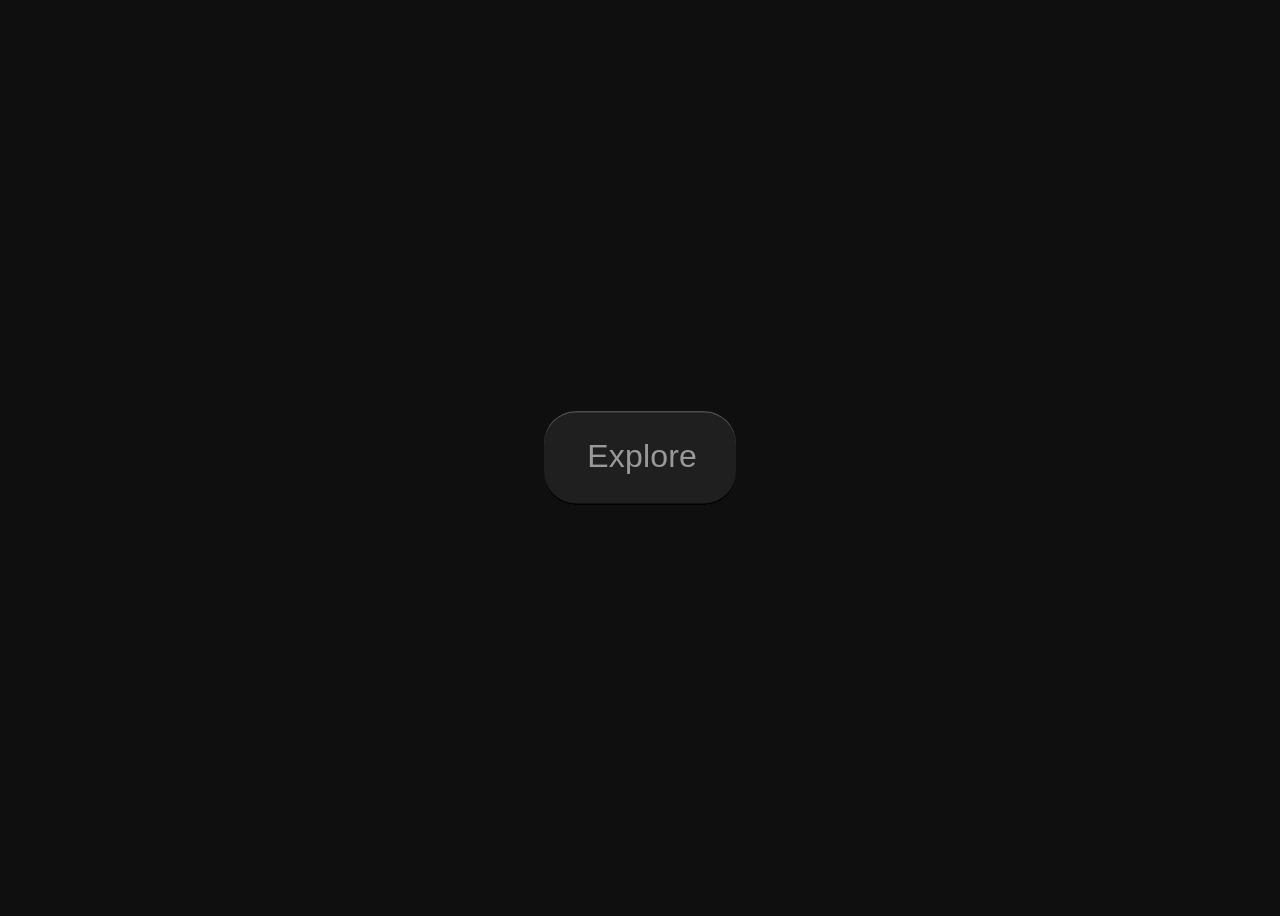
<file: temp-galaxy-ref/index.html>
<!DOCTYPE html>
<html lang="en">
<head>
    <meta charset="UTF-8">
    <meta name="viewport" content="width=device-width, initial-scale=1.0">
    <title>2026-02-28-cosmic-3d-galaxy-button</title>
    <link rel="stylesheet" href="style.css">
</head>
<body>
<div class="galaxy-button">
  <button>
    <span class="spark"></span>
    <span class="backdrop"></span>
    <span class="galaxy__container">
      <span class="star star--static"></span>
      <span class="star star--static"></span>
      <span class="star star--static"></span>
      <span class="star star--static"></span>
    </span>
    <span class="galaxy">
      <span class="galaxy__ring">
        <span class="star"></span>
        <span class="star"></span>
        <span class="star"></span>
        <span class="star"></span>
        <span class="star"></span>
        <span class="star"></span>
        <span class="star"></span>
        <span class="star"></span>
        <span class="star"></span>
        <span class="star"></span>
        <span class="star"></span>
        <span class="star"></span>
        <span class="star"></span>
        <span class="star"></span>
        <span class="star"></span>
        <span class="star"></span>
        <span class="star"></span>
        <span class="star"></span>
        <span class="star"></span>
        <span class="star"></span>
      </span>
    </span>
    <span class="text">Explore</span>
  </button>
  <div class="bodydrop"></div>
</div>

    <script type="module">
const RANDOM = (min, max) => Math.floor(Math.random() * (max - min + 1) + min);
const PARTICLES = document.querySelectorAll('.star');
PARTICLES.forEach(P => {
  P.setAttribute('style', `
    --angle: ${RANDOM(0, 360)};
    --duration: ${RANDOM(6, 20)};
    --delay: ${RANDOM(1, 10)};
    --alpha: ${RANDOM(40, 90) / 100};
    --size: ${RANDOM(2, 6)};
    --distance: ${RANDOM(40, 200)};
  `);
});

  </script>
</body>
</html>
</file>
<file: temp-galaxy-ref/style.css>
*,
*:after,
*:before {
	box-sizing: border-box;
}
:root {
	--transition: 0.25s;
	--spark: 1.8s;
	--hue: 245;
}

body {
	--active: 0;
	background: hsl(
		var(--hue)
		calc(var(--active) * 97%)
		6%
	);
	display: grid;
	place-items: center;
	min-height: 100vh;
	font-family: system-ui, sans-serif;
	transition: background var(--transition);
	overflow: hidden;
}

button {
	--cut: 0.1em;
	--active: 0;
	--bg:
		radial-gradient(
			120% 120% at 126% 126%,
			hsl(var(--hue) calc(var(--active) * 97%) 98% / calc(var(--active) * 0.9)) 40%,
			transparent 50%
		) calc(100px - (var(--active) * 100px)) 0 / 100% 100% no-repeat, 
		radial-gradient(
			120% 120% at 120% 120%,
			hsl(var(--hue) calc(var(--active) * 97%) 70% / calc(var(--active) * 1)) 30%,
			transparent 70%
		) calc(100px - (var(--active) * 100px)) 0 / 100% 100% no-repeat,
		hsl(var(--hue) calc(var(--active) * 100%) calc(12% - (var(--active) * 8%)));
	background: var(--bg);
	font-size: 2rem;
	font-weight: 500;
	border: 0;
	cursor: pointer;
	padding: 0.9em 1.3em;
	display: flex;
	align-items: center;
	gap: 0.25em;
	white-space: nowrap;
	border-radius: 2rem;
	position: relative;
	box-shadow:
		0 0 calc(var(--active) * 6em) calc(var(--active) * 3em) hsl(var(--hue) 97% 61% / 0.5),
		0 0.05em 0 0 hsl(var(--hue) calc(var(--active) * 97%) calc((var(--active) * 50%) + 30%)) inset,
		0 -0.05em 0 0 hsl(var(--hue) calc(var(--active) * 97%) calc(var(--active) * 10%)) inset;
	transition: box-shadow var(--transition), scale var(--transition), background var(--transition);
	scale: calc(1 + (var(--active) * 0.1));
	transform-style: preserve-3d;
	perspective: 100vmin;
	overflow: hidden;
}

button:active {
  scale: 1;
}

.star {
	height: calc(var(--size) * 1px);
	aspect-ratio: 1;
	background: white;
	border-radius: 50%;
	position: absolute;
	opacity: var(--alpha);
	top: 50%;
	left: 50%;
	transform: translate(-50%, -50%) rotate(10deg) rotate(0deg) translateY(calc(var(--distance) * 1px)) ;
	-webkit-animation: orbit calc(var(--duration) * 1s) calc(var(--delay) * -1s) infinite linear;
	        animation: orbit calc(var(--duration) * 1s) calc(var(--delay) * -1s) infinite linear;
}

@-webkit-keyframes orbit {
	to {
		transform: translate(-50%, -50%) rotate(10deg) rotate(360deg) translateY(calc(var(--distance) * 1px));
	}
}

@keyframes orbit {
	to {
		transform: translate(-50%, -50%) rotate(10deg) rotate(360deg) translateY(calc(var(--distance) * 1px));
	}
}

.galaxy {
	position: absolute;
	width: 100%;
	aspect-ratio: 1;
	top: 50%;
	left: 50%;
	translate: -50% -50%;
	overflow: hidden;
	opacity: var(--active);
	transition: opacity var(--transition);
}

.galaxy__ring {
	height: 200%;
	width: 200%;
	position: absolute;
	top: 50%;
	left: 50%;
	border-radius: 50%;
	transform: translate(-28%, -40%) rotateX(-24deg) rotateY(-30deg) rotateX(90deg);
	transform-style: preserve-3d;
}

.galaxy__container {
	position: absolute;
	inset: 0;
	opacity: var(--active);
	transition: opacity var(--transition);
  -webkit-mask: radial-gradient(white, transparent);
          mask: radial-gradient(white, transparent);
}

.star--static {
	-webkit-animation: none;
	        animation: none;
	top: 50%;
	left: 50%;
	transform: translate(0, 0);
	max-height: 4px;
	filter: brightness(4);
	opacity: 0.9;
	-webkit-animation:
		move-x calc(var(--duration) * 0.1s) calc(var(--delay) * -0.1s) infinite linear,
		move-y calc(var(--duration) * 0.2s) calc(var(--delay) * -0.2s) infinite linear;
	        animation:
		move-x calc(var(--duration) * 0.1s) calc(var(--delay) * -0.1s) infinite linear,
		move-y calc(var(--duration) * 0.2s) calc(var(--delay) * -0.2s) infinite linear;
}

button:hover .star--static {
	-webkit-animation-play-state: paused;
	        animation-play-state: paused;
}

@-webkit-keyframes move-x {
	0% {
		translate: -100px 0;
	}
	100% {
		translate: 100px 0;
	}
}

@keyframes move-x {
	0% {
		translate: -100px 0;
	}
	100% {
		translate: 100px 0;
	}
}

@-webkit-keyframes move-y {
	0% {
		transform: translate(0, -50px);
	}
	100% {
		transform: translate(0, 50px);
	}
}

@keyframes move-y {
	0% {
		transform: translate(0, -50px);
	}
	100% {
		transform: translate(0, 50px);
	}
}

.spark {
	position: absolute;
	inset: 0;
	border-radius: 2rem;
	rotate: 0deg;
	overflow: hidden;
	-webkit-mask: linear-gradient(white, transparent 50%);
	        mask: linear-gradient(white, transparent 50%);
	-webkit-animation: flip calc(var(--spark) * 2) infinite steps(2, end);
	        animation: flip calc(var(--spark) * 2) infinite steps(2, end);
}

@-webkit-keyframes flip {
	to {
		rotate: 360deg;
	}
}

@keyframes flip {
	to {
		rotate: 360deg;
	}
}

.spark:before {
	content: "";
	position: absolute;
	width: 200%;
	aspect-ratio: 1;
	top: 0%;
	left: 50%;
	z-index: -1;
	translate: -50% -15%;
	rotate: 0;
	transform: rotate(-90deg);
	opacity: calc((var(--active)) + 0.4);
	background: conic-gradient(
		from 0deg,
		transparent 0 340deg,
		white 360deg
	);
	transition: opacity var(--transition);
	-webkit-animation: rotate var(--spark) linear infinite both;
	        animation: rotate var(--spark) linear infinite both;
}

.spark:after {
	content: "";
	position: absolute;
	inset: var(--cut);
	border-radius: 2rem;
}

.backdrop {
	position: absolute;
	inset: var(--cut);
	background: var(--bg);
	border-radius: 2rem;
	transition: background var(--transition);
}

@-webkit-keyframes rotate {
	to {
		transform: rotate(90deg);
	}
}

@keyframes rotate {
	to {
		transform: rotate(90deg);
	}
}

@supports(selector(:has(:is(+ *)))) {
	body:has(button:is(:hover, :focus-visible)) {
		--active: 1;
		--play-state: running;
	}
	.bodydrop {
		display: none;
	}
}

button:is(:hover, :focus-visible) ~ :is(.bodydrop, .particle-pen) {
	--active: 1;
	--play-state: running;
}

.bodydrop {
	background: hsl(
		260
		calc(var(--active) * 97%)
		6%
	);
	position: fixed;
	inset: 0;
	z-index: -1
}

button:is(:hover, :focus-visible) {
	--active: 1;
	--play-state: running;
}

.galaxy-button {
	position: relative;
}

@-webkit-keyframes float-out {
	to {
		rotate: 360deg;
	}
}

@keyframes float-out {
	to {
		rotate: 360deg;
	}
}

.text {
	translate: 2% -6%;
	letter-spacing: 0.01ch;
	color: hsl(0 0% calc(60% + (var(--active) * 26%)));
}

button svg {
	inline-size: 1.25em;
	translate: -25% -5%;
}
</file>
